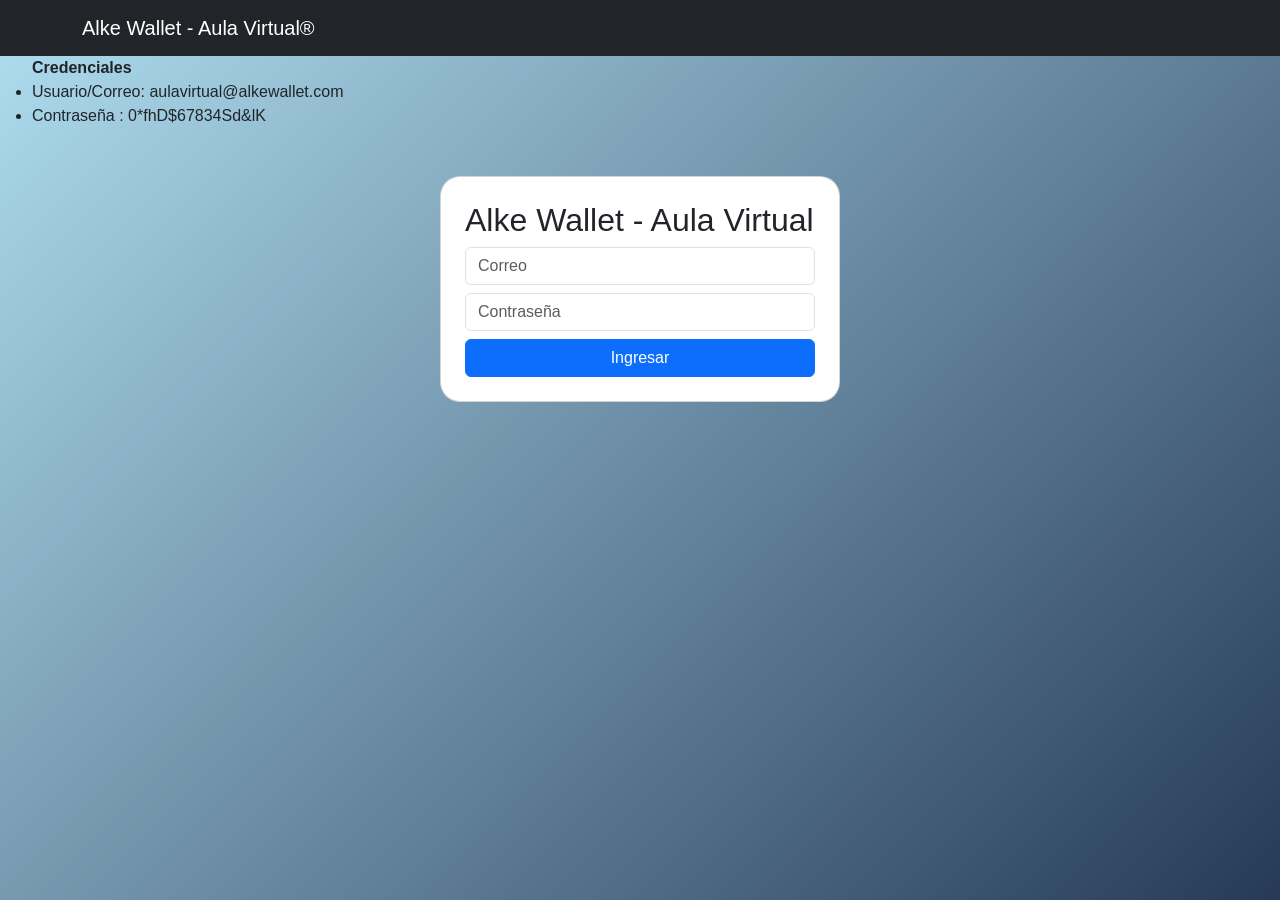
<file: index.html>
<!DOCTYPE html><html><head>
<meta charset="UTF-8">
<meta name="viewport" content="width=device-width, initial-scale=1">
    <link href="https://cdn.jsdelivr.net/npm/bootstrap@5.3.3/dist/css/bootstrap.min.css" rel="stylesheet">
    <link rel="stylesheet" href="styles.css">
<script src="https://code.jquery.com/jquery-3.7.1.min.js"></script>
    <script defer src="script.js"></script>
<body><nav class="navbar navbar-dark bg-dark"><div class="container"><span class="navbar-brand">Alke Wallet - Aula Virtual®
    </span>
        </div>
            </nav>
<title>Login Alke Wallet - Aula Virtual®</title></head>
<ul>
<b>  Credenciales</b>
    <li>  Usuario/Correo: aulavirtual@alkewallet.com</li>
    <li>  Contraseña    : 0*fhD$67834Sd&lK</li>
</ul>
<body class="bg-light"><div class="container mt-5">
<div class="card p-4 mx-auto" style="max-width:400px">
<h2>Alke Wallet - Aula Virtual</h2>
    <input id="email" class="form-control mb-2" placeholder="Correo">
    <input id="password" type="password" class="form-control mb-2" placeholder="Contraseña">
    <button class="btn btn-primary" onclick="login()">Ingresar</button>
<div id="msg">
</div>
 </div>
    </div>
 </body>
</html>
</file>
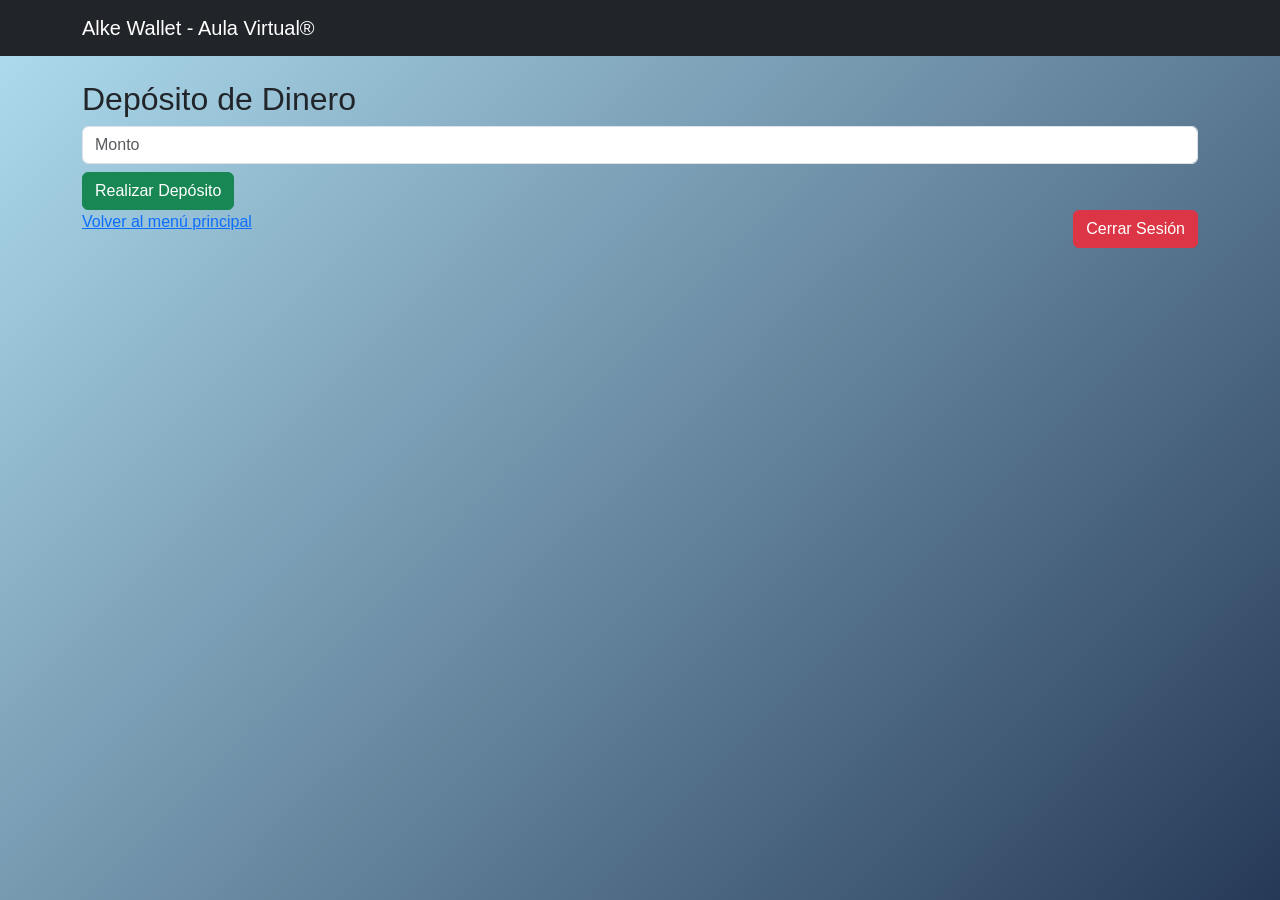
<file: deposit.html>
<!DOCTYPE html><html><head>
<meta charset="UTF-8">
<meta name="viewport" content="width=device-width, initial-scale=1">
    <link href="https://cdn.jsdelivr.net/npm/bootstrap@5.3.3/dist/css/bootstrap.min.css" rel="stylesheet">
    <link rel="stylesheet" href="styles.css">
    <script src="https://code.jquery.com/jquery-3.7.1.min.js"></script>
        <script defer src="script.js"></script>
<body><nav class="navbar navbar-dark bg-dark"><div class="container"><span class="navbar-brand">Alke Wallet - Aula Virtual®
    </span>
        </div>
            </nav>
<title>Depósito de Dinero</title></head>
<body><div class="container mt-4">
    <h2>Depósito de Dinero</h2>
    <input id="depositAmount" type="number" class="form-control mb-2" placeholder="Monto">
    <button class="btn btn-success" onclick="deposit()">Realizar Depósito</button>
    <div id="depositMsg"></div>
<a href="menu.html">Volver al menú principal</a>
<button class="btn btn-danger float-end" onclick="logout()">
    Cerrar Sesión
    </button>
</div>
</body>
</html>
</file>
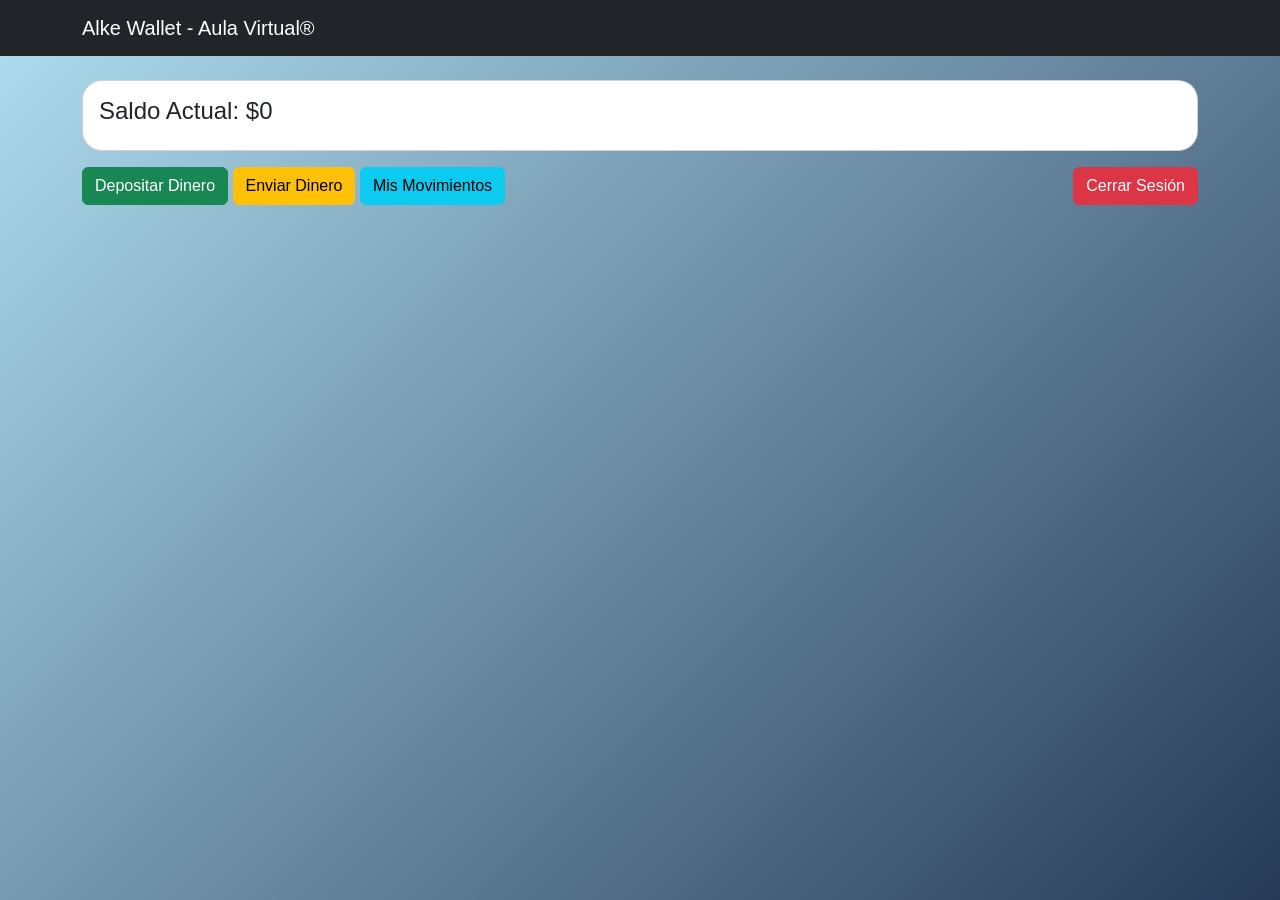
<file: menu.html>
<!DOCTYPE html><html><head>
<meta charset="UTF-8">
<meta name="viewport" content="width=device-width, initial-scale=1">
<link href="https://cdn.jsdelivr.net/npm/bootstrap@5.3.3/dist/css/bootstrap.min.css" rel="stylesheet">
<link rel="stylesheet" href="styles.css">
    <script src="https://code.jquery.com/jquery-3.7.1.min.js"></script>
    <script defer src="script.js"></script>
<title>Menú Principal</title></head>
<body><nav class="navbar navbar-dark bg-dark"><div class="container"><span class="navbar-brand">Alke Wallet - Aula Virtual®
    </span>
        </div>
            </nav>
    <div class="container mt-4">
    <div class="card p-3 mb-3"><h4>Saldo Actual: $<span id="saldo"></span></h4></div>
    <a class="btn btn-success" href="deposit.html">Depositar Dinero</a>
    <a class="btn btn-warning" href="sendmoney.html">Enviar Dinero</a>
    <a class="btn btn-info" href="transactions.html">Mis Movimientos</a>
    <button class="btn btn-danger float-end" onclick="logout()">
    Cerrar Sesión
    </button>
</div></body></html>
</file>
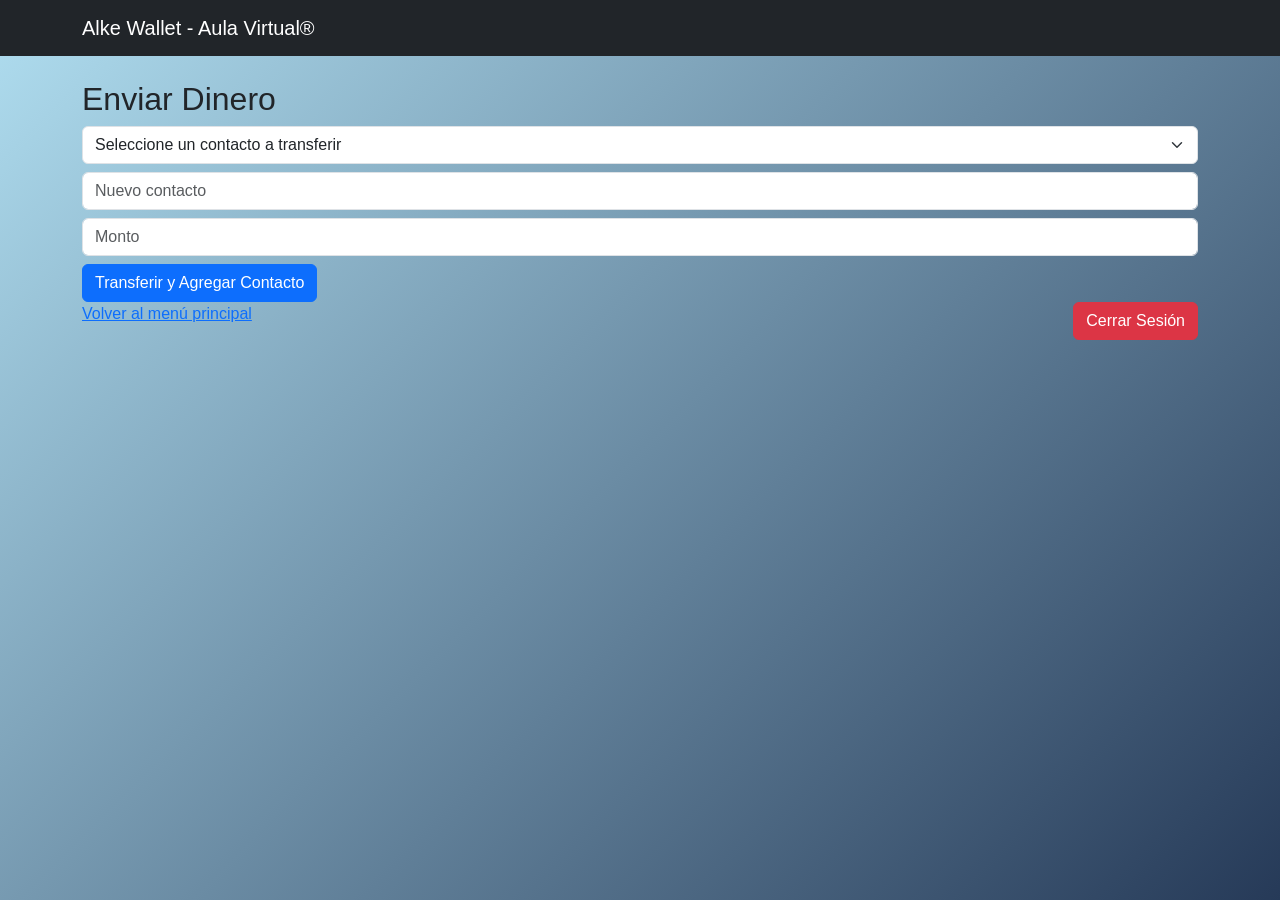
<file: sendmoney.html>
<!DOCTYPE html><html><head>
<meta charset="UTF-8">
<meta name="viewport" content="width=device-width, initial-scale=1">
<link href="https://cdn.jsdelivr.net/npm/bootstrap@5.3.3/dist/css/bootstrap.min.css" rel="stylesheet">
<link rel="stylesheet" href="styles.css">
    <script src="https://code.jquery.com/jquery-3.7.1.min.js"></script>
        <script defer src="script.js"></script>
<body><nav class="navbar navbar-dark bg-dark"><div class="container"><span class="navbar-brand">Alke Wallet - Aula Virtual®
        </span></div></nav>
<title>Enviar</title></head>
<body><div class="container mt-4">
    <h2>Enviar Dinero</h2>
    <select id="contactSelect" class="form-select mb-2">
    <option value="">Seleccione un contacto</option>
</select>
<input id="newContact" class="form-control mb-2" placeholder="Nuevo contacto">
    <input id="transferAmount" type="number" class="form-control mb-2" placeholder="Monto">
    <button class="btn btn-primary" onclick="sendMoney()">Transferir y Agregar Contacto</button>
    <div id="sendMsg"></div>
    <a href="menu.html">Volver al menú principal</a>
<button class="btn btn-danger float-end" onclick="logout()">
    Cerrar Sesión
</button>
</div>
</body>
</html>
</file>
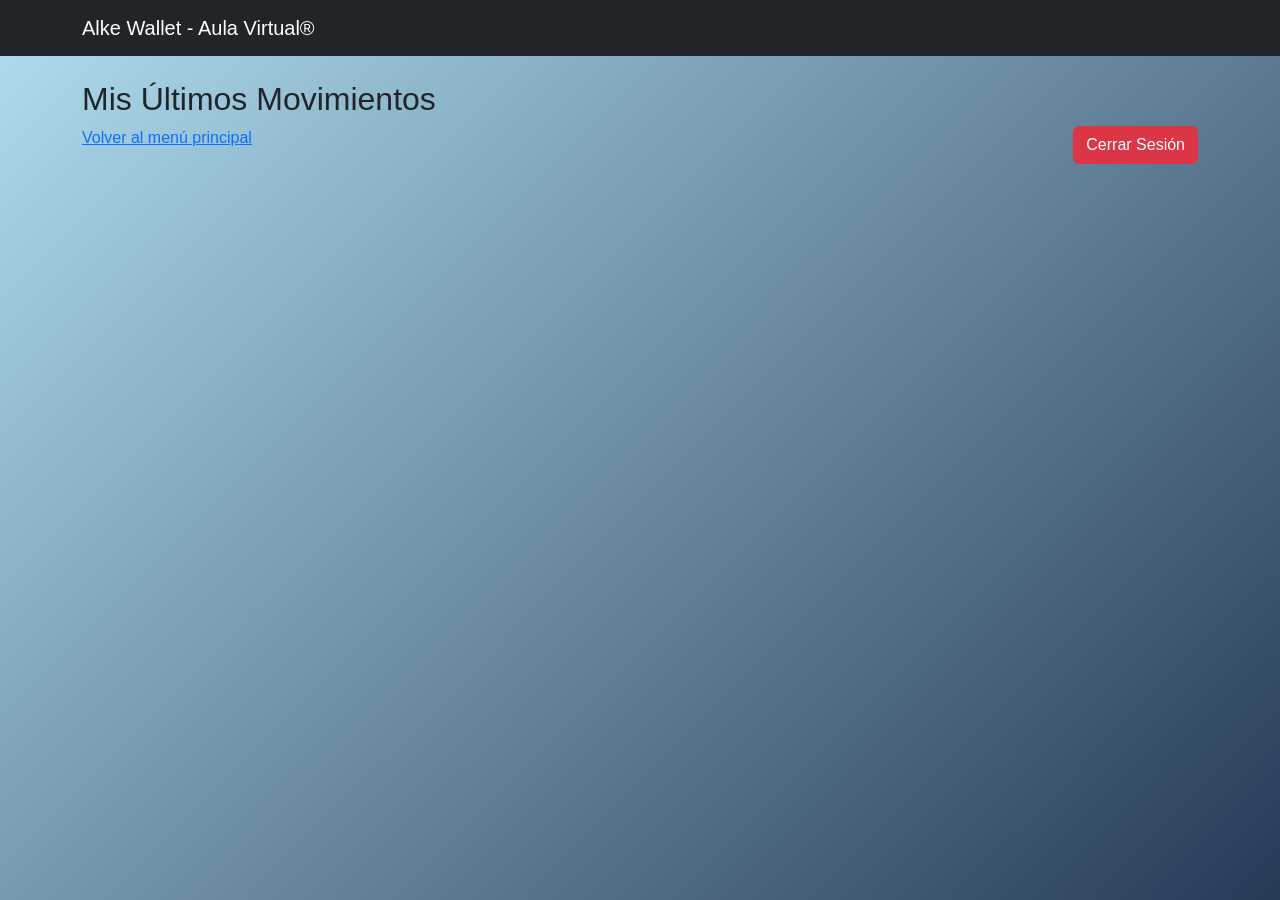
<file: transactions.html>
<!DOCTYPE html><html><head>
 <meta charset="UTF-8">
  <meta name="viewport" content="width=device-width, initial-scale=1">
   <link href="https://cdn.jsdelivr.net/npm/bootstrap@5.3.3/dist/css/bootstrap.min.css" rel="stylesheet">
    <link rel="stylesheet" href="styles.css">
    <script src="https://code.jquery.com/jquery-3.7.1.min.js"></script>
        <script defer src="script.js"></script>
<body><nav class="navbar navbar-dark bg-dark"><div class="container"><span class="navbar-brand">Alke Wallet - Aula Virtual®
    </span>
        </div>
            </nav>
<title>Movimientos</title></head>
<body><div class="container mt-4">
<h2>Mis Últimos Movimientos</h2>
<ul id="transactionsList" class="list-group"></ul>
<a href="menu.html">Volver al menú principal</a>
<button class="btn btn-danger float-end" onclick="logout()">
    Cerrar Sesión
  </button>
  </div>
 </body>
</html>
</file>
<file: styles.css>
body{font-family:Arial,sans-serif}
.card{border-radius:20px}
body {
    background-color: #f4f6f9;
    font-family: Arial, sans-serif;
}

body {
    background: linear-gradient(135deg, #b0def0, #263a58);
    min-height: 100vh;
}

.btn {
    transition: 0.3s;
}

.btn:hover {
    transform: scale(1.05);
}

.login-container {
    min-height: 100vh;
    display: flex;
    justify-content: center;
    align-items: center;
}
</file>
